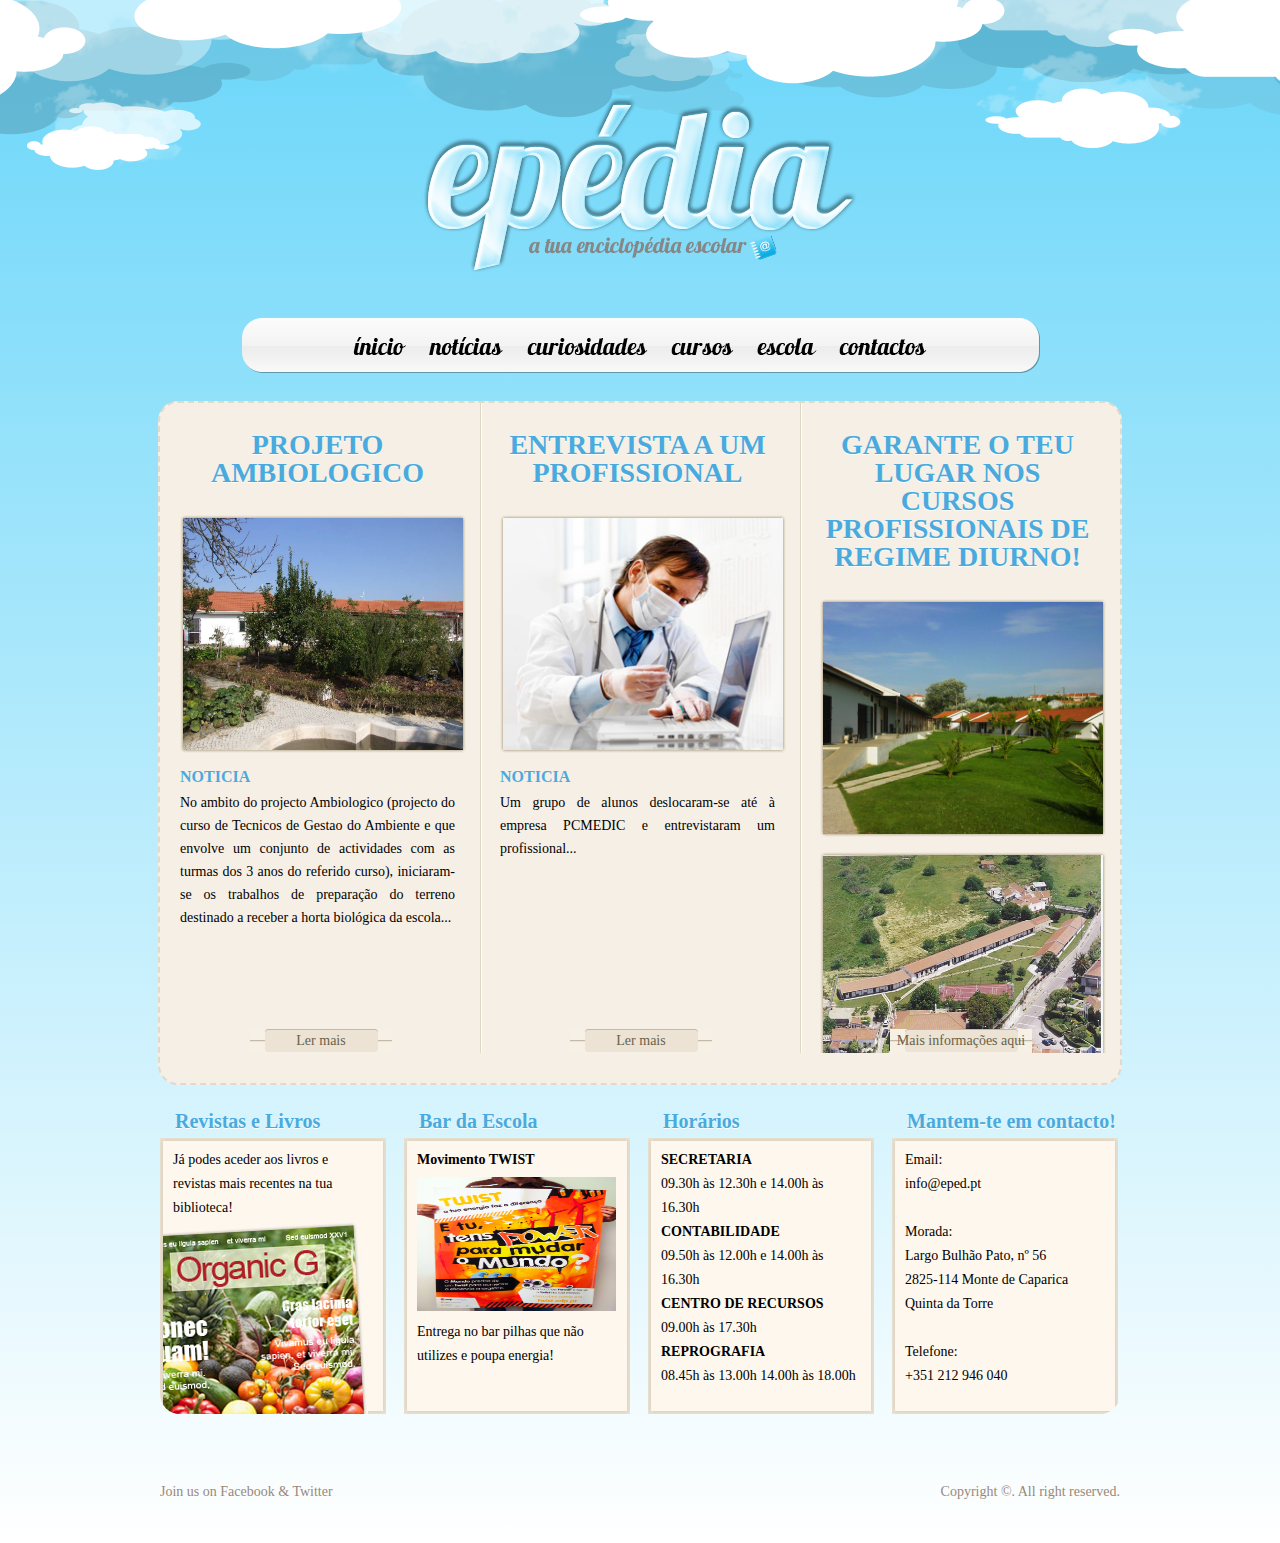
<file: index.html>
<!DOCTYPE html>
<!-- Website template by freewebsitetemplates.com -->
<html>
<head>
	<meta http-equiv="content-type" content="text/html; charset=iso-8859-1" />
	<title>epedia</title>
	<link rel="stylesheet" type="text/css" href="css/style.css" />
	<!--[if IE 7]>
		<link rel="stylesheet" type="text/css" href="css/ie7.css" />
	<![endif]-->
</head>
<body>
	<div id="page">
		<div id="header">
			<div>
			<center><br><br><img src="images/logo.png" alt="Logo" /></center>
			</div>
			<ul>
				<a href="index.html"><img src="images/1.png"></a><a href="noticias.html"><img src="images/2.png"></a><a href="curiosidades.html"><img src="images/3.png"></a><a href="blog.html"><img src="images/4.png"></a><a href="about.html"><img src="images/5.png"></a><a href="contact.html"><img src="images/6.png"></a>
			</ul>
		</div>
		<div id="body">
			<ul>
				<li>
					<h1><a href="organic.html">Projeto Ambiologico</a></h1>
					<div>
						<a href="organic.html"><img src="images/organic.jpg" alt="Image" width="280" height="232" /></a>
					</div>
					<span>Noticia</span>
					<p>No ambito do projecto Ambiologico (projecto do curso de Tecnicos de Gestao do Ambiente e que envolve um conjunto de actividades com as turmas dos 3 anos do referido curso), iniciaram-se os trabalhos de prepara��o do terreno destinado a receber a horta biol�gica da escola...</p>
					<a href="noticias.html" class="readmore">Ler mais</a>
				</li>
				<li>
					<h1><a href="tips.html">Entrevista a um Profissional</a></h1>
					<div>
						<a href="noticias.html"><img src="images/pc.jpg" alt="Image" width="280" height="232"/></a>
					</div>
					<span>Noticia</span>
					<p>Um grupo de alunos deslocaram-se at� � empresa PCMEDIC e entrevistaram um profissional...</p>
					<a href="noticias.html" class="readmore">Ler mais</a>
				</li>
				<li>
					<h1><a href="index.html">Garante o teu lugar nos cursos profissionais de regime diurno!</a></h1>
					<div>
						<a href="index.html"><img src="images/2.jpg" alt="Image" width="280" height="232"/></a>
					</div>
					<div>
						<a href="index.html"><img src="images/Escola1.jpg" alt="Image" width="280" height="232" /></a>
					</div>
					<a href="noticias.html" class="readmore">Mais informa��es aqui</a>
				</li>
			</ul>
		</div>
		<div id="footer">
			<ul>
				<li>
					<h3>Revistas e Livros</h3>
					<div id="magazine">
						<p>J� podes aceder aos livros e revistas mais recentes na tua biblioteca!</p>
						<a href="index.html"><img src="images/magazine.jpg" alt="Image" /></a>
					</div>
				</li>
				<li>
					<h3>Bar da Escola</h3>
					<div id="gallery">
						<b>Movimento TWIST</b>
						<a href="index.html"><img src="images/53.png" alt="Image" height="134" width="199"/></a>
						<p>Entrega no bar pilhas que n�o utilizes e poupa energia!</p>
						
					</div>
				</li>
				<li>
					<h3>Hor�rios</h3>
					<div>
						<b>SECRETARIA</b>
						<p>09.30h �s 12.30h e 14.00h �s 16.30h </p>
						<b>CONTABILIDADE</b>
						<p>09.50h �s 12.00h e 14.00h �s 16.30h </p>
						<b>CENTRO DE RECURSOS</b>
						<p>09.00h �s 17.30h</p>
						<b>REPROGRAFIA</b>
						<p>08.45h �s 13.00h 14.00h �s 18.00h </p>
					</div>
				</li>
				<li>
						<h3>Mantem-te em contacto!</h3>
					<div>
						<p>Email:<br />info@eped.pt<br /><br /></p>
						<p>Morada: <br />Largo Bulh�o Pato, n� 56<br />2825-114 Monte de Caparica<br />Quinta da Torre<br /><br /></p>
						<p>Telefone: <br /> +351 212 946 040</p>
					</div>
				</li>
			</ul>
			<div>
				<p class="connect">Join us on <a href="http://facebook.com/freewebsitetemplates" target="_blank">Facebook</a> &amp; <a href="http://twitter.com/fwtemplates" target="_blank">Twitter</a></p>
				<p class="footnote">Copyright &copy;. All right reserved.</p>
			</div>
		</div>
	</div>
</body>
</html>
</file>
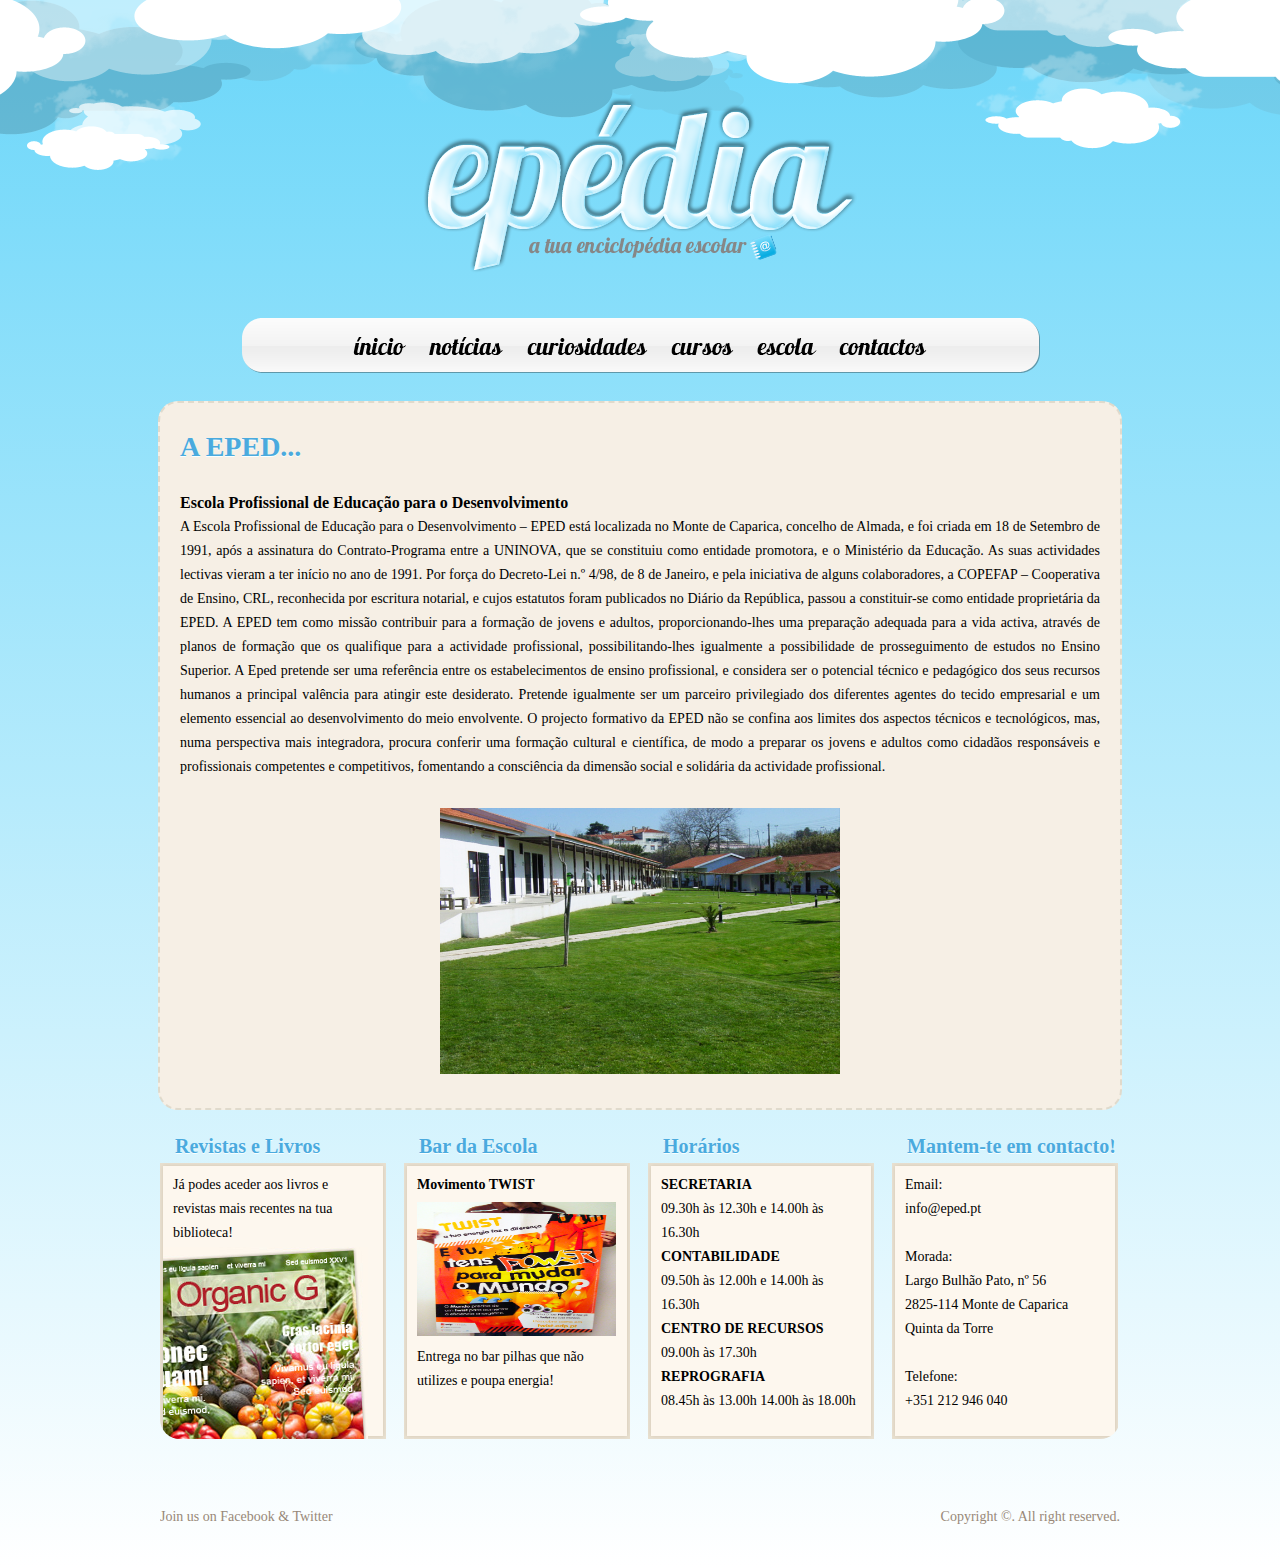
<file: about.html>
<!DOCTYPE html>
<!-- Website template by freewebsitetemplates.com -->
<html>
<head>
	<meta charset="iso-8859-1" />
	<title>epedia</title>
	<link rel="stylesheet" type="text/css" href="css/style.css" />
	<!--[if IE 7]>
		<link rel="stylesheet" type="text/css" href="css/ie7.css" />
	<![endif]-->
</head>
<body>
	<div id="page">
		<div id="header">
			<div>
			<center><br><br><img src="images/logo.png" alt="Logo" /></center>
			</div>
			<ul>
				<a href="index.html"><img src="images/1.png"></a><a href="noticias.html"><img src="images/2.png"></a><a href="curiosidades.html"><img src="images/3.png"></a><a href="blog.html"><img src="images/4.png"></a><a href="about.html"><img src="images/5.png"></a><a href="contact.html"><img src="images/6.png"></a>
			</ul>
		</div>
		<div class="body">
			<h2>A EPED...</h2>
			<span>Escola Profissional de Educa��o para o Desenvolvimento</span>
<p>
A Escola Profissional de Educa��o para o Desenvolvimento � EPED est� localizada no Monte de Caparica, concelho de Almada, e foi criada em 18 de Setembro de 1991, ap�s a assinatura do Contrato-Programa entre a UNINOVA, que se constituiu como entidade promotora, e o Minist�rio da Educa��o. As suas actividades lectivas vieram a ter in�cio no ano de 1991.
Por for�a do Decreto-Lei n.� 4/98, de 8 de Janeiro, e pela iniciativa de alguns colaboradores, a COPEFAP � Cooperativa de Ensino, CRL, reconhecida por escritura notarial, e cujos estatutos foram publicados no Di�rio da Rep�blica, passou a constituir-se como entidade propriet�ria da EPED. 
A EPED tem como miss�o contribuir para a forma��o de jovens e adultos, proporcionando-lhes uma prepara��o adequada para a vida activa, atrav�s de planos de forma��o que os qualifique para a actividade profissional, possibilitando-lhes igualmente a possibilidade de prosseguimento de estudos no Ensino Superior. 
A Eped pretende ser uma refer�ncia entre os estabelecimentos de ensino profissional, e considera ser o potencial t�cnico e pedag�gico dos seus recursos humanos a principal val�ncia para atingir este desiderato.
Pretende igualmente ser um parceiro privilegiado dos diferentes agentes do tecido empresarial e um elemento essencial ao desenvolvimento do meio envolvente. 
O projecto formativo da EPED n�o se confina aos limites dos aspectos t�cnicos e tecnol�gicos, mas, numa perspectiva mais integradora, procura conferir uma forma��o cultural e cient�fica, de modo a preparar os jovens e adultos como cidad�os respons�veis e profissionais competentes e competitivos, fomentando a consci�ncia da dimens�o social e solid�ria da actividade profissional.

</p>
<center><img src="images/4.jpg" alt="Image" width="400" height="266"></center>

			</div>
			<div id="footer">
			<ul>
				<li>
					<h3>Revistas e Livros</h3>
					<div id="magazine">
						<p>J� podes aceder aos livros e revistas mais recentes na tua biblioteca!</p>
						<a href="index.html"><img src="images/magazine.jpg" alt="Image" /></a>
					</div>
				</li>
				<li>
					<h3>Bar da Escola</h3>
					<div id="gallery">
						<b>Movimento TWIST</b>
						<a href="index.html"><img src="images/53.png" alt="Image" height="134" width="199"/></a>
						<p>Entrega no bar pilhas que n�o utilizes e poupa energia!</p>
						
					</div>
				</li>
				<li>
					<h3>Hor�rios</h3>
					<div>
						<b>SECRETARIA</b>
						<p>09.30h �s 12.30h e 14.00h �s 16.30h </p>
						<b>CONTABILIDADE</b>
						<p>09.50h �s 12.00h e 14.00h �s 16.30h </p>
						<b>CENTRO DE RECURSOS</b>
						<p>09.00h �s 17.30h</p>
						<b>REPROGRAFIA</b>
						<p>08.45h �s 13.00h 14.00h �s 18.00h </p>
					</div>
				</li>
				<li>
						<h3>Mantem-te em contacto!</h3>
					<div>
						<p>Email:<br />info@eped.pt<br /><br /></p>
						<p>Morada: <br />Largo Bulh�o Pato, n� 56<br />2825-114 Monte de Caparica<br />Quinta da Torre<br /><br /></p>
						<p>Telefone: <br /> +351 212 946 040</p>
					</div>
				</li>
			</ul>
			<div>
				<p class="connect">Join us on <a href="http://facebook.com/freewebsitetemplates" target="_blank">Facebook</a> &amp; <a href="http://twitter.com/fwtemplates" target="_blank">Twitter</a></p>
				<p class="footnote">Copyright &copy;. All right reserved.</p>
			</div>
		</div>
	</div>
</body>
</html>
</file>
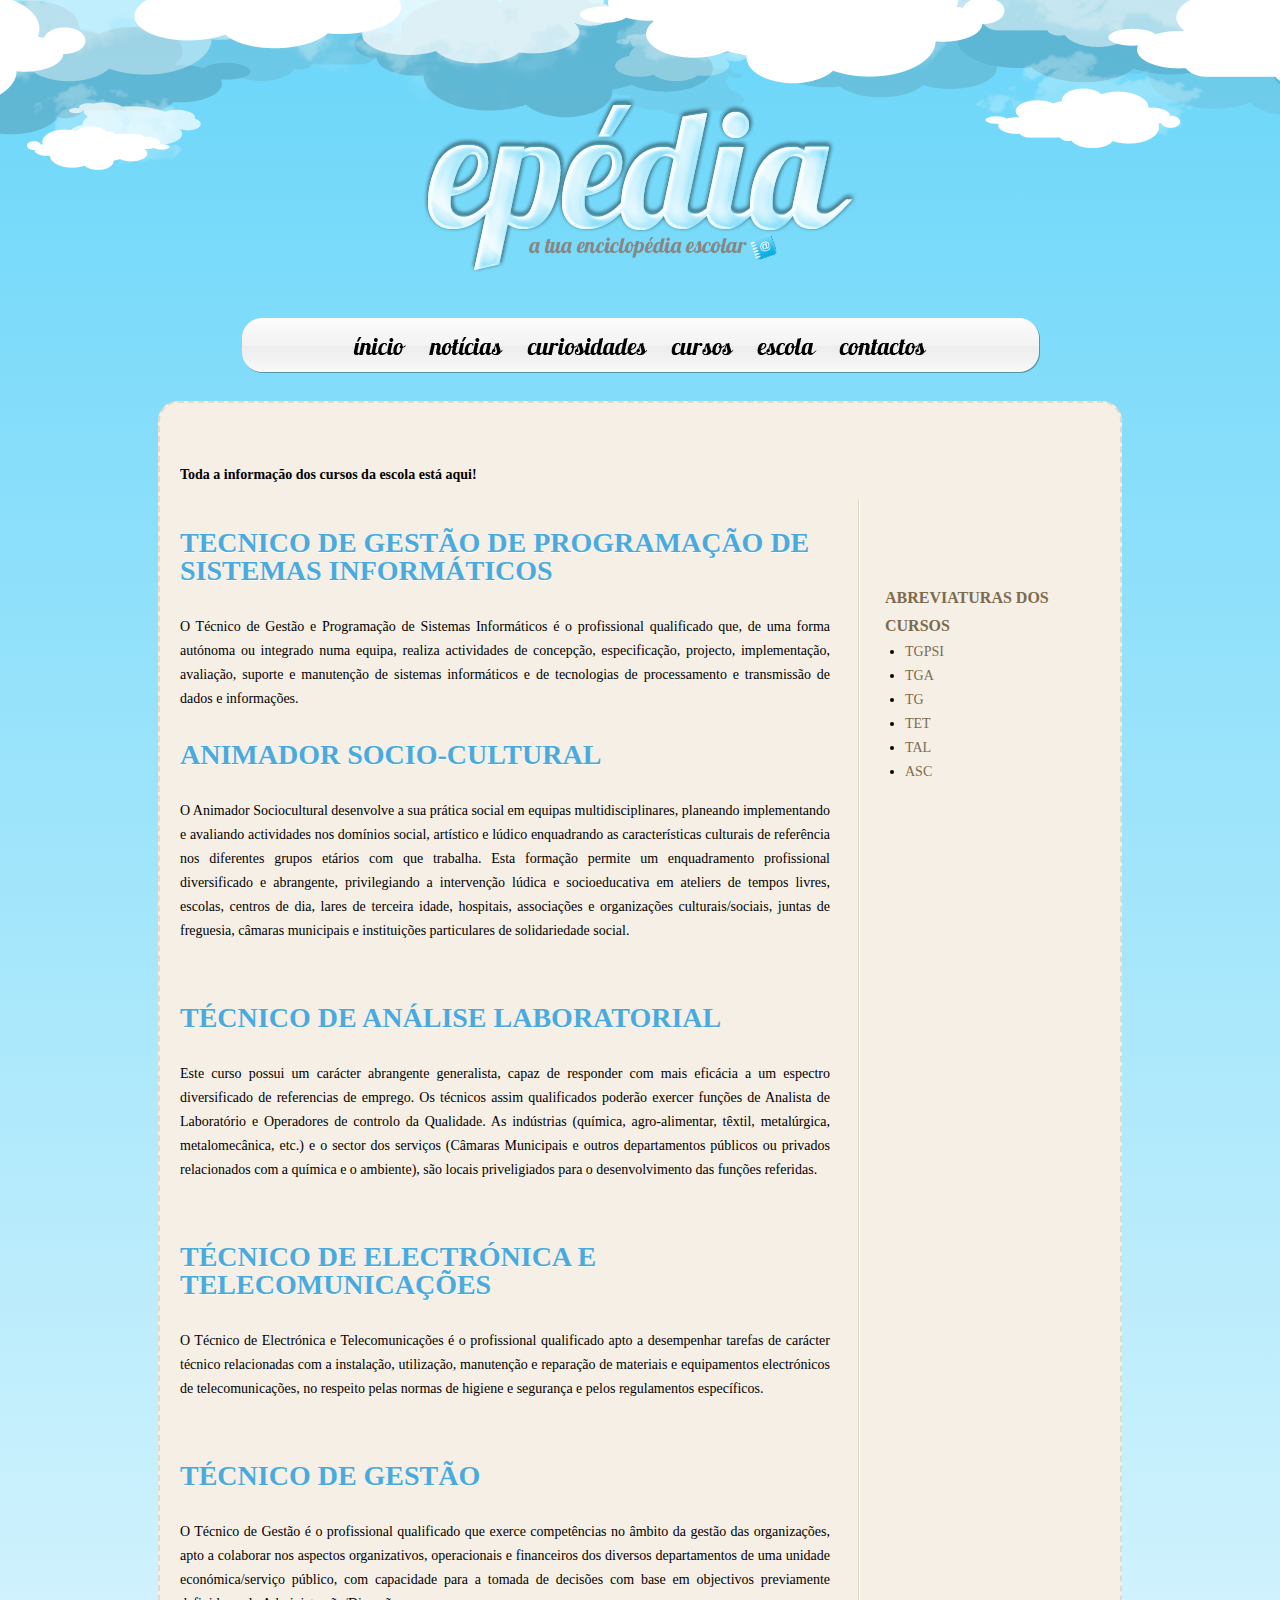
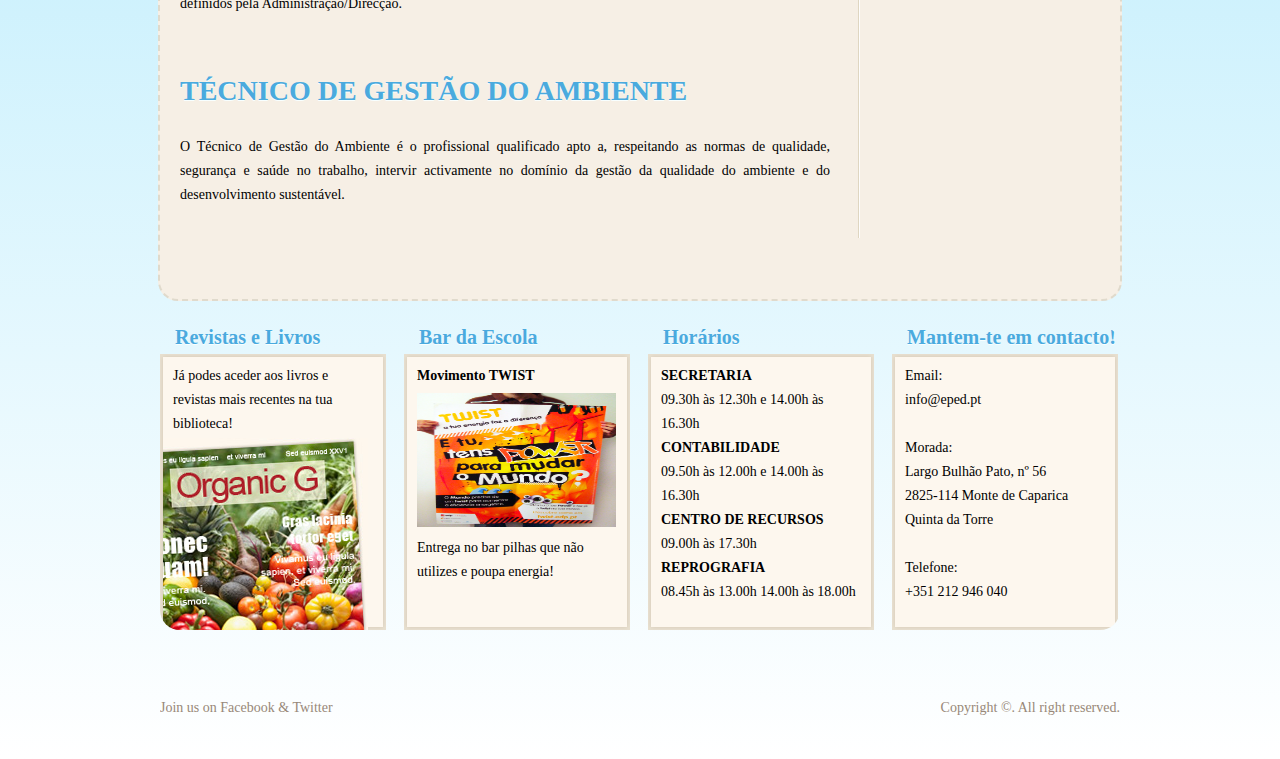
<file: blog.html>
<!DOCTYPE html>
<!-- Website template by freewebsitetemplates.com -->
<html>
<head>
	<meta charset="iso-8859-1" />
	<title>epedia</title>
	<link rel="stylesheet" type="text/css" href="css/style.css" />
	<!--[if IE 7]>
		<link rel="stylesheet" type="text/css" href="css/ie7.css" />
	<![endif]-->
</head>
<body>
	<div id="page">
		<div id="header">
			<div>
			<center><br><br><img src="images/logo.png" alt="Logo" /></center>
			</div>
			<ul>
				<a href="index.html"><img src="images/1.png"></a><a href="noticias.html"><img src="images/2.png"></a><a href="curiosidades.html"><img src="images/3.png"></a><a href="blog.html"><img src="images/4.png"></a><a href="about.html"><img src="images/5.png"></a><a href="contact.html"><img src="images/6.png"></a>
			</ul>
		</div>
		<div class="body">
			<div id="blog">
			<br><br><br><br>
			<b>Toda a informa��o dos cursos da escola est� aqui!</b><br><br>
			<div class="article">
			<h2> Tecnico de Gest�o de Programa��o de Sistemas Inform�ticos </h2>
			<p>O T�cnico de Gest�o e Programa��o de Sistemas Inform�ticos � o profissional qualificado que, de uma forma aut�noma ou integrado numa equipa, realiza actividades de concep��o, especifica��o, projecto, implementa��o, avalia��o, suporte e manuten��o de sistemas inform�ticos e de tecnologias de processamento e transmiss�o de dados e informa��es.</p>
			
				<div class="article">
					<h2>Animador Socio-Cultural</h2>
					<p>O Animador Sociocultural desenvolve a sua pr�tica social em equipas multidisciplinares, planeando implementando e avaliando actividades nos dom�nios social, art�stico e l�dico enquadrando as caracter�sticas culturais de refer�ncia nos diferentes grupos et�rios com que trabalha.
						Esta forma��o permite um enquadramento profissional diversificado e abrangente, privilegiando a interven��o l�dica e socioeducativa em ateliers de tempos livres, escolas, centros de dia, lares de terceira idade, hospitais, associa��es e organiza��es culturais/sociais, juntas de freguesia, c�maras municipais e institui��es particulares de solidariedade social.</p>					</div>


				<div class="article">
				<h2>T�cnico de An�lise Laboratorial</h2>
					<p>Este curso possui um car�cter abrangente generalista, capaz de responder com mais efic�cia a um espectro diversificado de referencias de emprego. Os t�cnicos assim qualificados poder�o exercer fun��es de Analista de Laborat�rio e Operadores de controlo da Qualidade.
					As ind�strias (qu�mica, agro-alimentar, t�xtil, metal�rgica, metalomec�nica, etc.) e o sector dos servi�os (C�maras Municipais e outros departamentos p�blicos ou privados relacionados com a qu�mica e o ambiente), s�o locais priveligiados para o desenvolvimento das fun��es referidas.</p>
				</div>	
				
				
					<div class="article">
				<h2>T�cnico de Electr�nica e Telecomunica��es</h2>
					<p>O T�cnico de Electr�nica e Telecomunica��es � o profissional qualificado apto a desempenhar tarefas de car�cter t�cnico relacionadas com a instala��o, utiliza��o, manuten��o e repara��o de materiais e equipamentos electr�nicos de telecomunica��es, no respeito pelas normas de higiene e seguran�a e pelos regulamentos espec�ficos.</p>
				</div>	
				
				
					<div class="article">
				<h2>T�cnico de Gest�o</h2>
<p>O T�cnico de Gest�o � o profissional qualificado que exerce compet�ncias no �mbito da gest�o das organiza��es, apto a colaborar nos aspectos organizativos, operacionais e financeiros dos diversos departamentos de uma unidade econ�mica/servi�o p�blico, com capacidade para a tomada de decis�es com base em objectivos previamente definidos pela Administra��o/Direc��o.</p>				</div>	
				
				
					<div class="article">
				<h2>T�cnico de Gest�o do Ambiente</h2>
<p>O T�cnico de Gest�o do Ambiente � o profissional qualificado apto a, respeitando as normas de qualidade, seguran�a e sa�de no trabalho, intervir activamente no dom�nio da gest�o da qualidade do ambiente e do desenvolvimento sustent�vel.</p>				</div>	
</div>
				
				<div class="sidebar">
					<h2>Abreviaturas dos Cursos</h2>
					<ul>
						<li><a href="index.html">TGPSI</a></li>
						<li><a href="index.html">TGA</a></li>
						<li><a href="index.html">TG</a></li>
						<li><a href="index.html">TET</a></li>
						<li><a href="index.html">TAL</a></li>
						<li><a href="index.html">ASC</a></li>
					</ul>
					
				</div>
			</div>
		</div>
			<div id="footer">
			<ul>
				<li>
					<h3>Revistas e Livros</h3>
					<div id="magazine">
						<p>J� podes aceder aos livros e revistas mais recentes na tua biblioteca!</p>
						<a href="index.html"><img src="images/magazine.jpg" alt="Image" /></a>
					</div>
				</li>
				<li>
					<h3>Bar da Escola</h3>
					<div id="gallery">
						<b>Movimento TWIST</b>
						<a href="index.html"><img src="images/53.png" alt="Image" height="134" width="199"/></a>
						<p>Entrega no bar pilhas que n�o utilizes e poupa energia!</p>
						
					</div>
				</li>
				<li>
					<h3>Hor�rios</h3>
					<div>
						<b>SECRETARIA</b>
						<p>09.30h �s 12.30h e 14.00h �s 16.30h </p>
						<b>CONTABILIDADE</b>
						<p>09.50h �s 12.00h e 14.00h �s 16.30h </p>
						<b>CENTRO DE RECURSOS</b>
						<p>09.00h �s 17.30h</p>
						<b>REPROGRAFIA</b>
						<p>08.45h �s 13.00h 14.00h �s 18.00h </p>
					</div>
				</li>
				<li>
						<h3>Mantem-te em contacto!</h3>
					<div>
						<p>Email:<br />info@eped.pt<br /><br /></p>
						<p>Morada: <br />Largo Bulh�o Pato, n� 56<br />2825-114 Monte de Caparica<br />Quinta da Torre<br /><br /></p>
						<p>Telefone: <br /> +351 212 946 040</p>
					</div>
				</li>
			</ul>
			<div>
				<p class="connect">Join us on <a href="http://facebook.com/freewebsitetemplates" target="_blank">Facebook</a> &amp; <a href="http://twitter.com/fwtemplates" target="_blank">Twitter</a></p>
				<p class="footnote">Copyright &copy;. All right reserved.</p>
			</div>
		</div>
	</div>
</body>
</html>
</file>
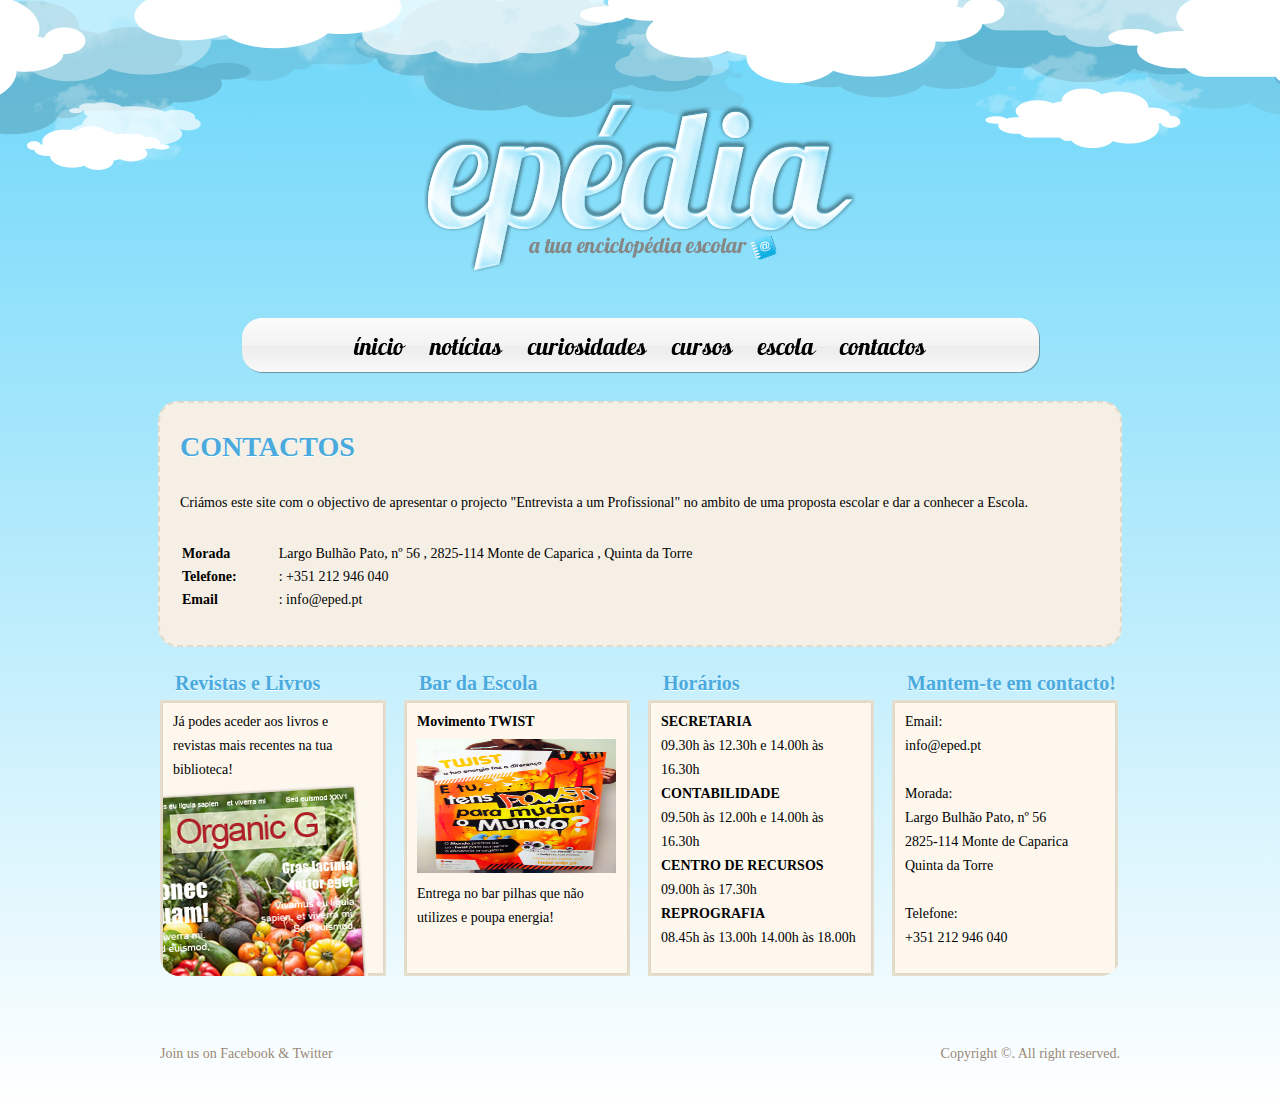
<file: contact.html>
<!DOCTYPE html>
<!-- Website template by freewebsitetemplates.com -->
<html>
<head>
	<meta charset="iso-8859-1" />
	<title>epedia</title>
	<link rel="stylesheet" type="text/css" href="css/style.css" />
	<!--[if IE 7]>
		<link rel="stylesheet" type="text/css" href="css/ie7.css" />
	<![endif]-->
</head>
<body>
	<div id="page">
	<div id="header">
			<div>
			<center><br><br><img src="images/logo.png" alt="Logo" /></center>
			</div>
			<ul>
				<a href="index.html"><img src="images/1.png"></a><a href="noticias.html"><img src="images/2.png"></a><a href="curiosidades.html"><img src="images/3.png"></a><a href="blog.html"><img src="images/4.png"></a><a href="about.html"><img src="images/5.png"></a><a href="contact.html"><img src="images/6.png"></a>
			</ul>
		</div>
		<div class="body">
			<h2>Contactos</h2>
			<p> Cri�mos este site com o objectivo de apresentar o projecto "Entrevista a um Profissional" no ambito de uma proposta escolar e dar a conhecer a Escola.</p>
			<table>
				<tr>
					<td><b>Morada</b></td>
					<td>Largo Bulh�o Pato, n� 56 , 2825-114 Monte de Caparica , Quinta da Torre</td>
				</tr>
				<tr>
					<td><b>Telefone:</b></td>
					<td>: +351 212 946 040</td>
				</tr>
				<tr>
					<td><b>Email</b></td>
					<td>: info@eped.pt</td>
				</tr>
			</table>
		</div>
			<div id="footer">
			<ul>
				<li>
					<h3>Revistas e Livros</h3>
					<div id="magazine">
						<p>J� podes aceder aos livros e revistas mais recentes na tua biblioteca!</p>
						<a href="index.html"><img src="images/magazine.jpg" alt="Image" /></a>
					</div>
				</li>
				<li>
					<h3>Bar da Escola</h3>
					<div id="gallery">
						<b>Movimento TWIST</b>
						<a href="index.html"><img src="images/53.png" alt="Image" height="134" width="199"/></a>
						<p>Entrega no bar pilhas que n�o utilizes e poupa energia!</p>
						
					</div>
				</li>
				<li>
					<h3>Hor�rios</h3>
					<div>
						<b>SECRETARIA</b>
						<p>09.30h �s 12.30h e 14.00h �s 16.30h </p>
						<b>CONTABILIDADE</b>
						<p>09.50h �s 12.00h e 14.00h �s 16.30h </p>
						<b>CENTRO DE RECURSOS</b>
						<p>09.00h �s 17.30h</p>
						<b>REPROGRAFIA</b>
						<p>08.45h �s 13.00h 14.00h �s 18.00h </p>
					</div>
				</li>
				<li>
						<h3>Mantem-te em contacto!</h3>
					<div>
						<p>Email:<br />info@eped.pt<br /><br /></p>
						<p>Morada: <br />Largo Bulh�o Pato, n� 56<br />2825-114 Monte de Caparica<br />Quinta da Torre<br /><br /></p>
						<p>Telefone: <br /> +351 212 946 040</p>
					</div>
				</li>
			</ul>
			<div>
				<p class="connect">Join us on <a href="http://facebook.com/freewebsitetemplates" target="_blank">Facebook</a> &amp; <a href="http://twitter.com/fwtemplates" target="_blank">Twitter</a></p>
				<p class="footnote">Copyright &copy;. All right reserved.</p>
			</div>
		</div>
	</div>
</body>
</html>
</file>
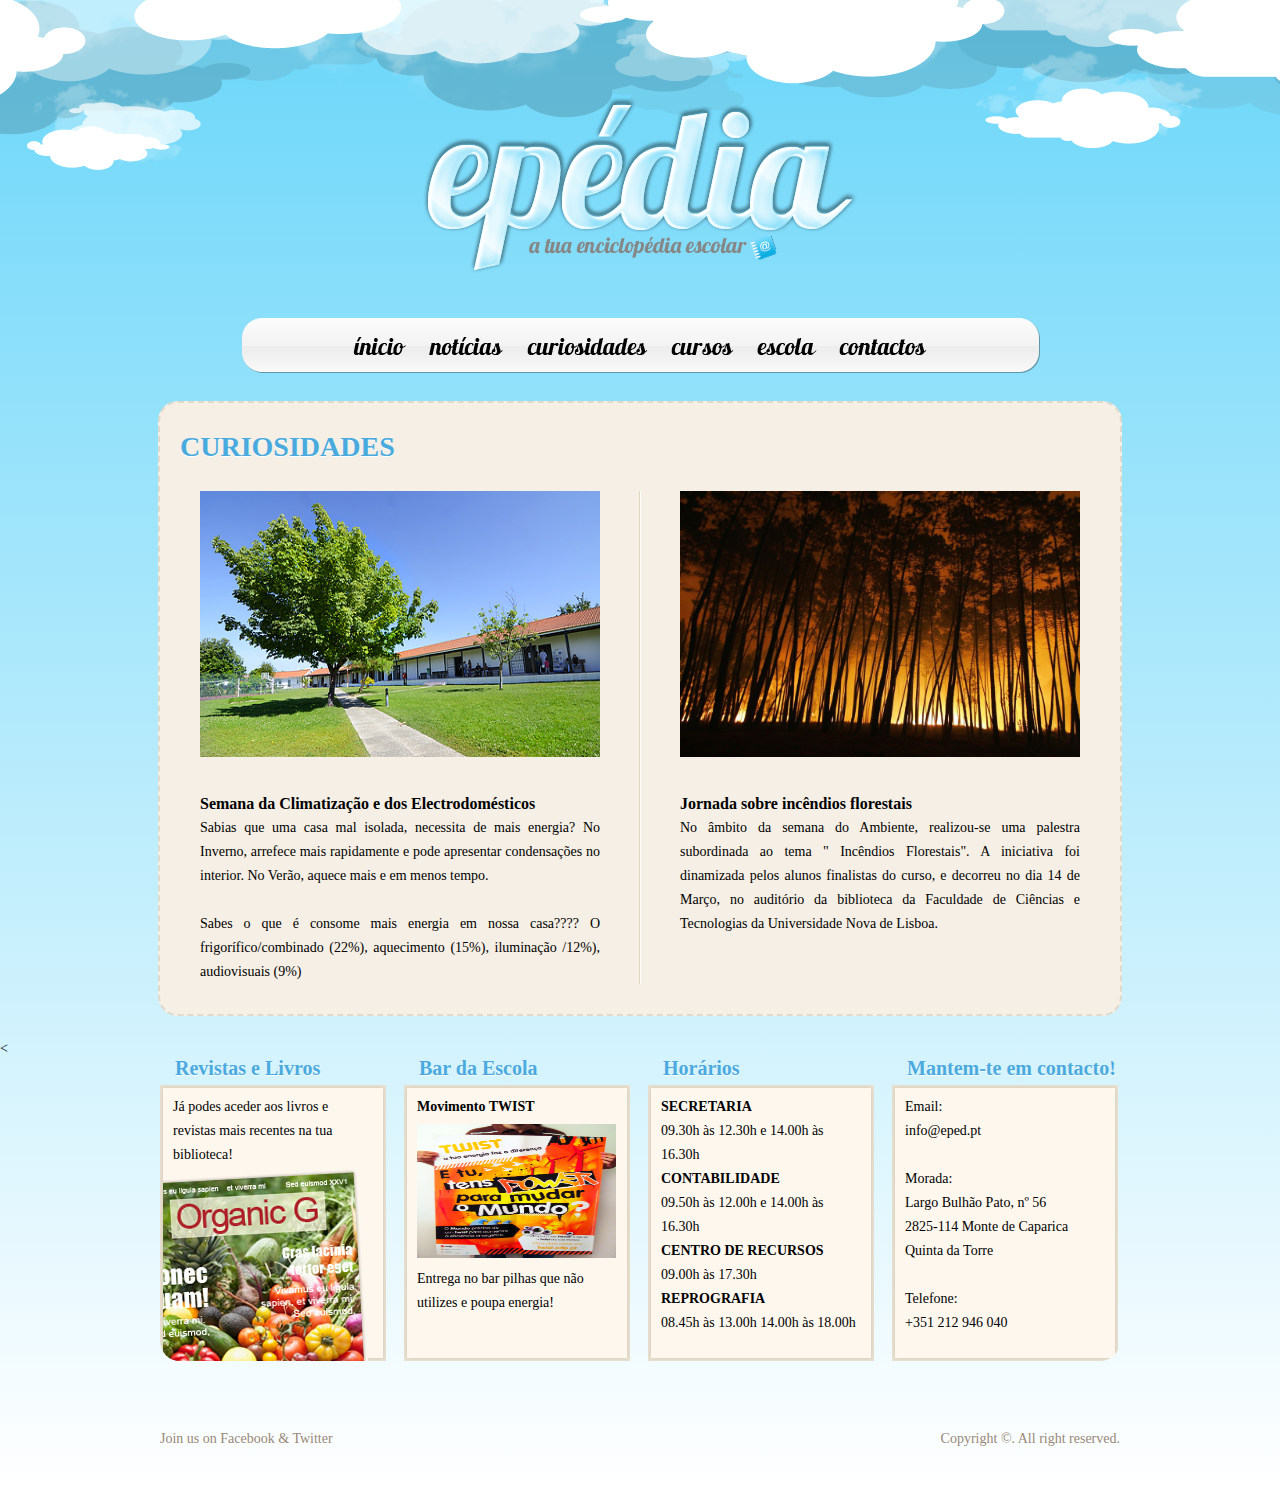
<file: curiosidades.html>
<!DOCTYPE html>
<!-- Website template by freewebsitetemplates.com -->
<html>
<head>
	<meta charset="iso-8859-1" />
	<title>epedia</title>
	<link rel="stylesheet" type="text/css" href="css/style.css" />
	<!--[if IE 7]>
		<link rel="stylesheet" type="text/css" href="css/ie7.css" />
	<![endif]-->
</head>
<body>
	<div id="page">
	<div id="header">
			<div>
			<center><br><br><img src="images/logo.png" alt="Logo" /></center>
			</div>
			<ul>
				<a href="index.html"><img src="images/1.png"></a><a href="noticias.html"><img src="images/2.png"></a><a href="curiosidades.html"><img src="images/3.png"></a><a href="blog.html"><img src="images/4.png"></a><a href="about.html"><img src="images/5.png"></a><a href="contact.html"><img src="images/6.png"></a>
			</ul>
		</div>
		<div class="body">
			<h2>Curiosidades</h2>
			<ul>
				<li>
					<a href="index.html"><img src="images/escola_1.jpg" alt="Image" width="400" height="266" /></a>
					
					<span> Semana da Climatiza��o e dos Electrodom�sticos </span>
					<p>
					Sabias que uma casa mal isolada, necessita de mais energia? No Inverno, arrefece mais rapidamente e pode apresentar condensa��es no interior. No Ver�o, aquece mais e em menos tempo.
					<br>
					<br>
					<p>
				Sabes o que � consome mais energia em nossa casa???? O frigor�fico/combinado (22%), aquecimento (15%), ilumina��o /12%), audiovisuais (9%)
				</p>
				</li>
				<li>
					<a href="index.html"><img src="images/123.jpg" alt="Image" width="400" height="266"/></a>
					<span>Jornada sobre inc�ndios florestais</span>
					<p>
					No �mbito da semana do  Ambiente, realizou-se uma palestra subordinada ao tema " Inc�ndios Florestais". A iniciativa foi dinamizada pelos alunos finalistas do curso, e decorreu no dia 14 de Mar�o, no audit�rio da biblioteca da Faculdade de Ci�ncias e Tecnologias da Universidade Nova de Lisboa.

					</p>
				</li>
			</ul>
		</div>
		<	<div id="footer">
			<ul>
				<li>
					<h3>Revistas e Livros</h3>
					<div id="magazine">
						<p>J� podes aceder aos livros e revistas mais recentes na tua biblioteca!</p>
						<a href="index.html"><img src="images/magazine.jpg" alt="Image" /></a>
					</div>
				</li>
				<li>
					<h3>Bar da Escola</h3>
					<div id="gallery">
						<b>Movimento TWIST</b>
						<a href="index.html"><img src="images/53.png" alt="Image" height="134" width="199"/></a>
						<p>Entrega no bar pilhas que n�o utilizes e poupa energia!</p>
						
					</div>
				</li>
				<li>
					<h3>Hor�rios</h3>
					<div>
						<b>SECRETARIA</b>
						<p>09.30h �s 12.30h e 14.00h �s 16.30h </p>
						<b>CONTABILIDADE</b>
						<p>09.50h �s 12.00h e 14.00h �s 16.30h </p>
						<b>CENTRO DE RECURSOS</b>
						<p>09.00h �s 17.30h</p>
						<b>REPROGRAFIA</b>
						<p>08.45h �s 13.00h 14.00h �s 18.00h </p>
					</div>
				</li>
				<li>
						<h3>Mantem-te em contacto!</h3>
					<div>
						<p>Email:<br />info@eped.pt<br /><br /></p>
						<p>Morada: <br />Largo Bulh�o Pato, n� 56<br />2825-114 Monte de Caparica<br />Quinta da Torre<br /><br /></p>
						<p>Telefone: <br /> +351 212 946 040</p>
					</div>
				</li>
			</ul>
			<div>
				<p class="connect">Join us on <a href="http://facebook.com/freewebsitetemplates" target="_blank">Facebook</a> &amp; <a href="http://twitter.com/fwtemplates" target="_blank">Twitter</a></p>
				<p class="footnote">Copyright &copy;. All right reserved.</p>
			</div>
		</div>
	</div>
</body>
</html>
</file>
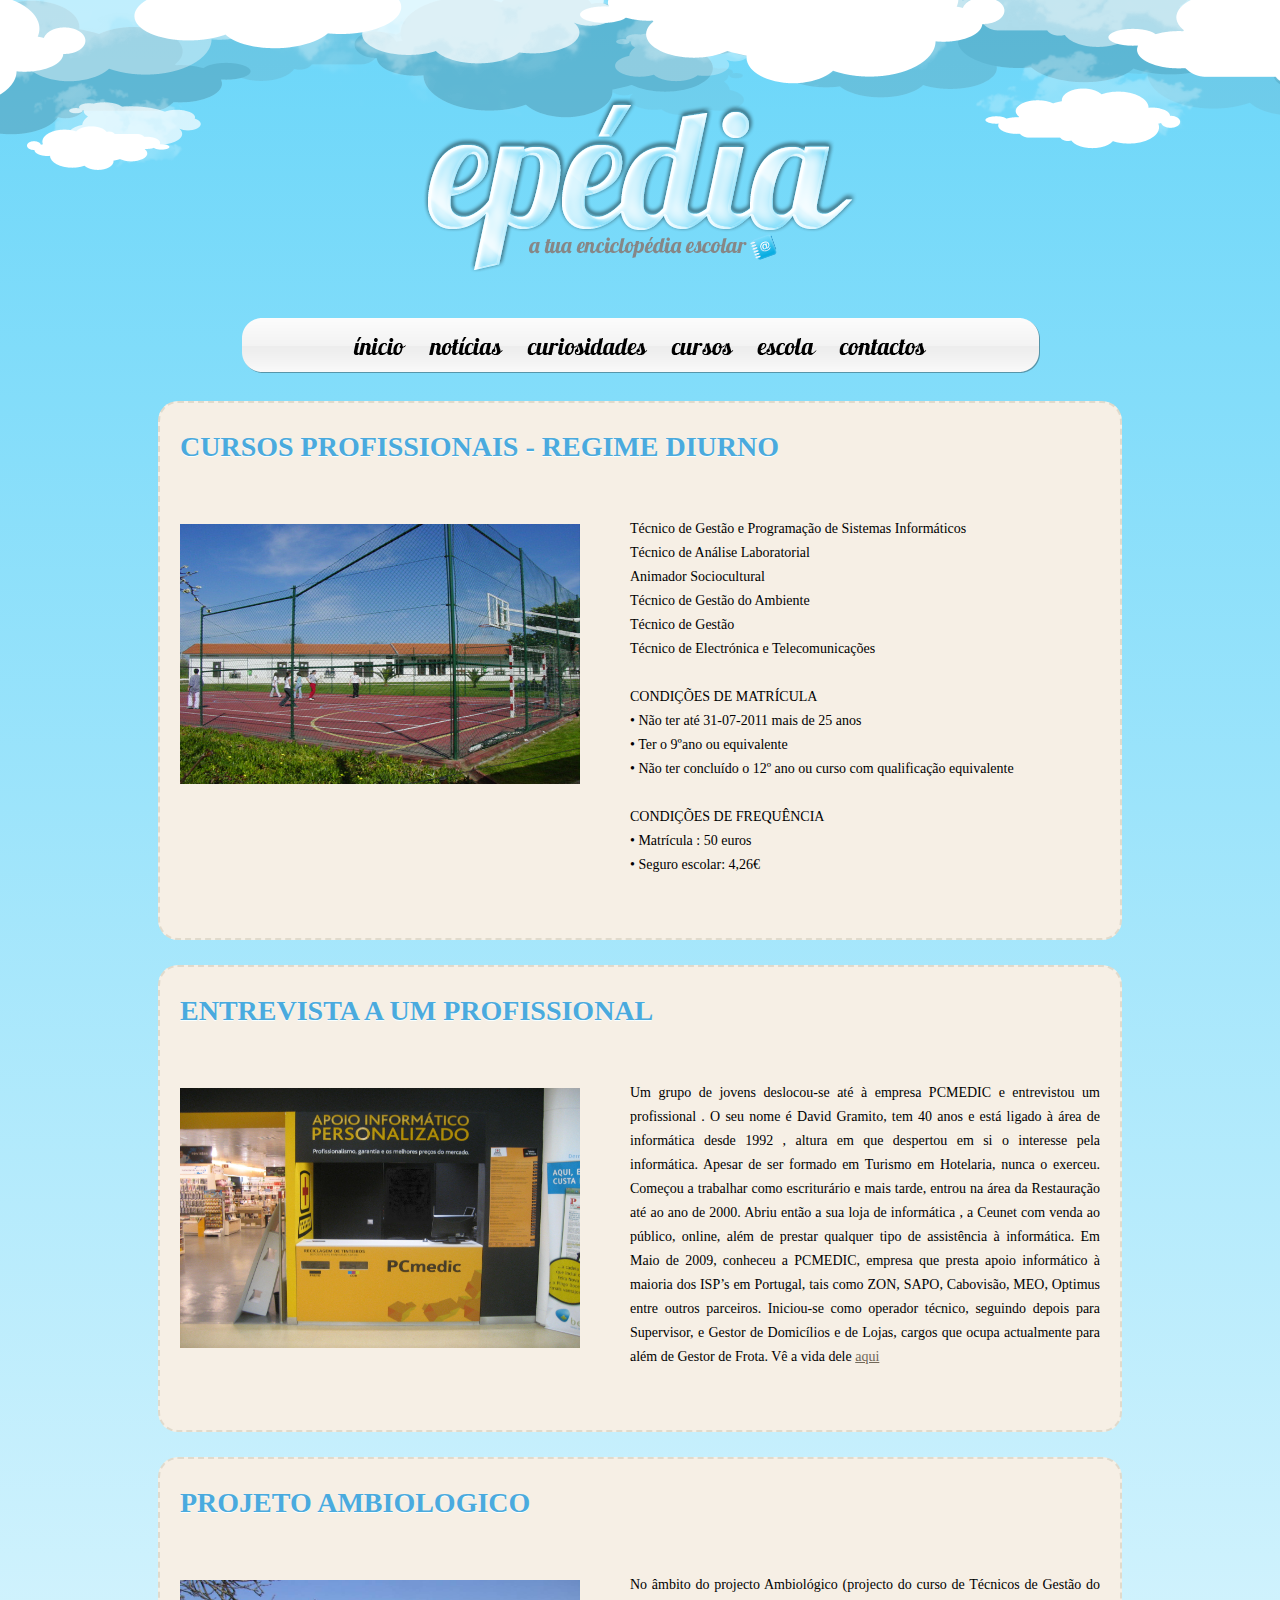
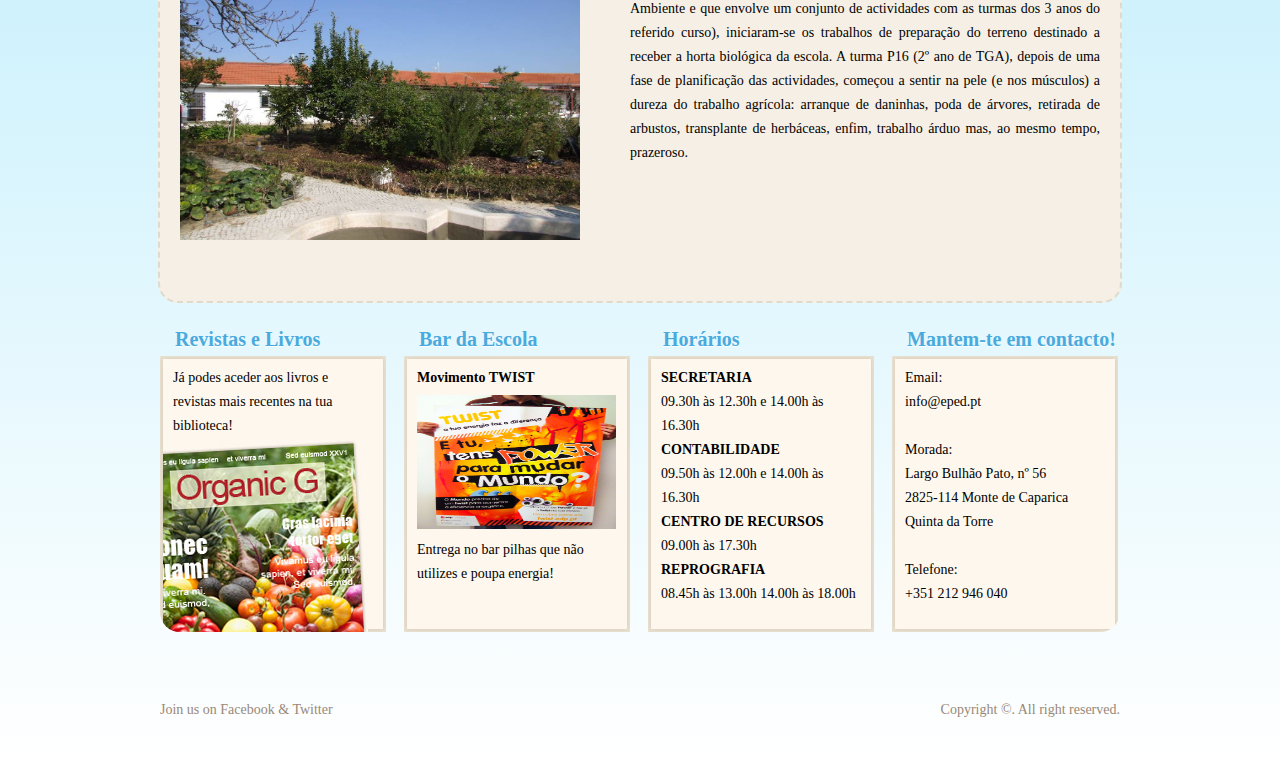
<file: noticias.html>
<!DOCTYPE html>
<!-- Website template by freewebsitetemplates.com -->
<html>
<head>
	<meta charset="iso-8859-1" />
	<title>epedia</title>
	<link rel="stylesheet" type="text/css" href="css/style.css" />
	<!--[if IE 7]>
		<link rel="stylesheet" type="text/css" href="css/ie7.css" />
	<![endif]-->
</head>
<body>
	<div id="page">
		<div id="header">
			<div>
			<center><br><br><img src="images/logo.png" alt="Logo" /></center>
			</div>
			<ul>
				<a href="index.html"><img src="images/1.png"></a><a href="noticias.html"><img src="images/2.png"></a><a href="curiosidades.html"><img src="images/3.png"></a><a href="blog.html"><img src="images/4.png"></a><a href="about.html"><img src="images/5.png"></a><a href="contact.html"><img src="images/6.png"></a>
			</ul>
		</div>
		
		<div class="body">
			<div>
			<h2>Cursos Profissionais - Regime Diurno</h2>
			<a href="index.html"><img src="images/3.jpg" alt="Image" width="400" height="260" /></a>
			<p>
			T�cnico de Gest�o e Programa��o de Sistemas Inform�ticos<br>
T�cnico de An�lise Laboratorial<br>
Animador Sociocultural<br>
T�cnico de Gest�o do Ambiente<br>
T�cnico de Gest�o<br>
T�cnico de Electr�nica e Telecomunica��es<br>
<br>
CONDI��ES DE MATR�CULA<br>
� N�o ter at� 31-07-2011 mais de 25 anos<br>
� Ter o 9�ano ou equivalente <br>
� N�o ter conclu�do o 12� ano ou curso com qualifica��o equivalente<br>
<br>
CONDI��ES DE FREQU�NCIA<br>
� Matr�cula : 50 euros<br>
� Seguro escolar: 4,26�
			
			
			</p>
			</div>
		</div>
		
		<div class="body">
			<div>
			<h2>Entrevista a um Profissional</h2>
			<a href="index.html"><img src="images/lol.jpg" alt="Image" width="400" height="260" /></a>
			<p>Um grupo de jovens deslocou-se at� � empresa PCMEDIC e entrevistou um profissional . O seu nome � David Gramito, tem 40 anos e est� ligado � �rea de inform�tica desde 1992 , altura em que despertou em si o interesse pela inform�tica. Apesar de ser formado em Turismo em Hotelaria, nunca o exerceu. Come�ou a trabalhar como escritur�rio e mais tarde, entrou na �rea da Restaura��o at� ao ano de 2000. Abriu ent�o a sua loja de inform�tica , a Ceunet com venda ao p�blico, online, al�m de prestar qualquer tipo de assist�ncia � inform�tica. Em Maio de 2009, conheceu a PCMEDIC, empresa que presta apoio inform�tico � maioria dos ISP�s em Portugal, tais como ZON, SAPO, Cabovis�o, MEO, Optimus entre outros parceiros. Iniciou-se como operador t�cnico, seguindo depois para Supervisor, e Gestor de Domic�lios e de Lojas, cargos que ocupa actualmente para al�m de Gestor de Frota. V� a vida dele <a href="tips.html">aqui</a></p>				
			</div>
		</div>
		<div class="body">
			<div>
			<h2>Projeto Ambiologico</h2>
			<a href="index.html"><img src="images/organic.jpg" alt="Image" width="400" height="260" /></a>
				<p>No �mbito do projecto Ambiol�gico (projecto do curso de T�cnicos de Gest�o do Ambiente e que envolve um conjunto de actividades com as turmas dos 3 anos do referido curso), iniciaram-se os trabalhos de prepara��o do terreno destinado a receber a horta biol�gica da escola. A turma P16 (2� ano de TGA), depois de uma fase de planifica��o das actividades, come�ou a sentir na pele (e nos m�sculos) a dureza do trabalho agr�cola: arranque de daninhas, poda de �rvores, retirada de arbustos, transplante de herb�ceas, enfim, trabalho �rduo mas, ao mesmo tempo, prazeroso.</p>
				</div>
		</div>
			<div id="footer">
			<ul>
				<li>
					<h3>Revistas e Livros</h3>
					<div id="magazine">
						<p>J� podes aceder aos livros e revistas mais recentes na tua biblioteca!</p>
						<a href="index.html"><img src="images/magazine.jpg" alt="Image" /></a>
					</div>
				</li>
				<li>
					<h3>Bar da Escola</h3>
					<div id="gallery">
						<b>Movimento TWIST</b>
						<a href="index.html"><img src="images/53.png" alt="Image" height="134" width="199"/></a>
						<p>Entrega no bar pilhas que n�o utilizes e poupa energia!</p>
						
					</div>
				</li>
				<li>
					<h3>Hor�rios</h3>
					<div>
						<b>SECRETARIA</b>
						<p>09.30h �s 12.30h e 14.00h �s 16.30h </p>
						<b>CONTABILIDADE</b>
						<p>09.50h �s 12.00h e 14.00h �s 16.30h </p>
						<b>CENTRO DE RECURSOS</b>
						<p>09.00h �s 17.30h</p>
						<b>REPROGRAFIA</b>
						<p>08.45h �s 13.00h 14.00h �s 18.00h </p>
					</div>
				</li>
				<li>
						<h3>Mantem-te em contacto!</h3>
					<div>
						<p>Email:<br />info@eped.pt<br /><br /></p>
						<p>Morada: <br />Largo Bulh�o Pato, n� 56<br />2825-114 Monte de Caparica<br />Quinta da Torre<br /><br /></p>
						<p>Telefone: <br /> +351 212 946 040</p>
					</div>
				</li>
			</ul>
			<div>
				<p class="connect">Join us on <a href="http://facebook.com/freewebsitetemplates" target="_blank">Facebook</a> &amp; <a href="http://twitter.com/fwtemplates" target="_blank">Twitter</a></p>
				<p class="footnote">Copyright &copy;. All right reserved.</p>
			</div>
		</div>
	</div>
</body>
</html>
</file>
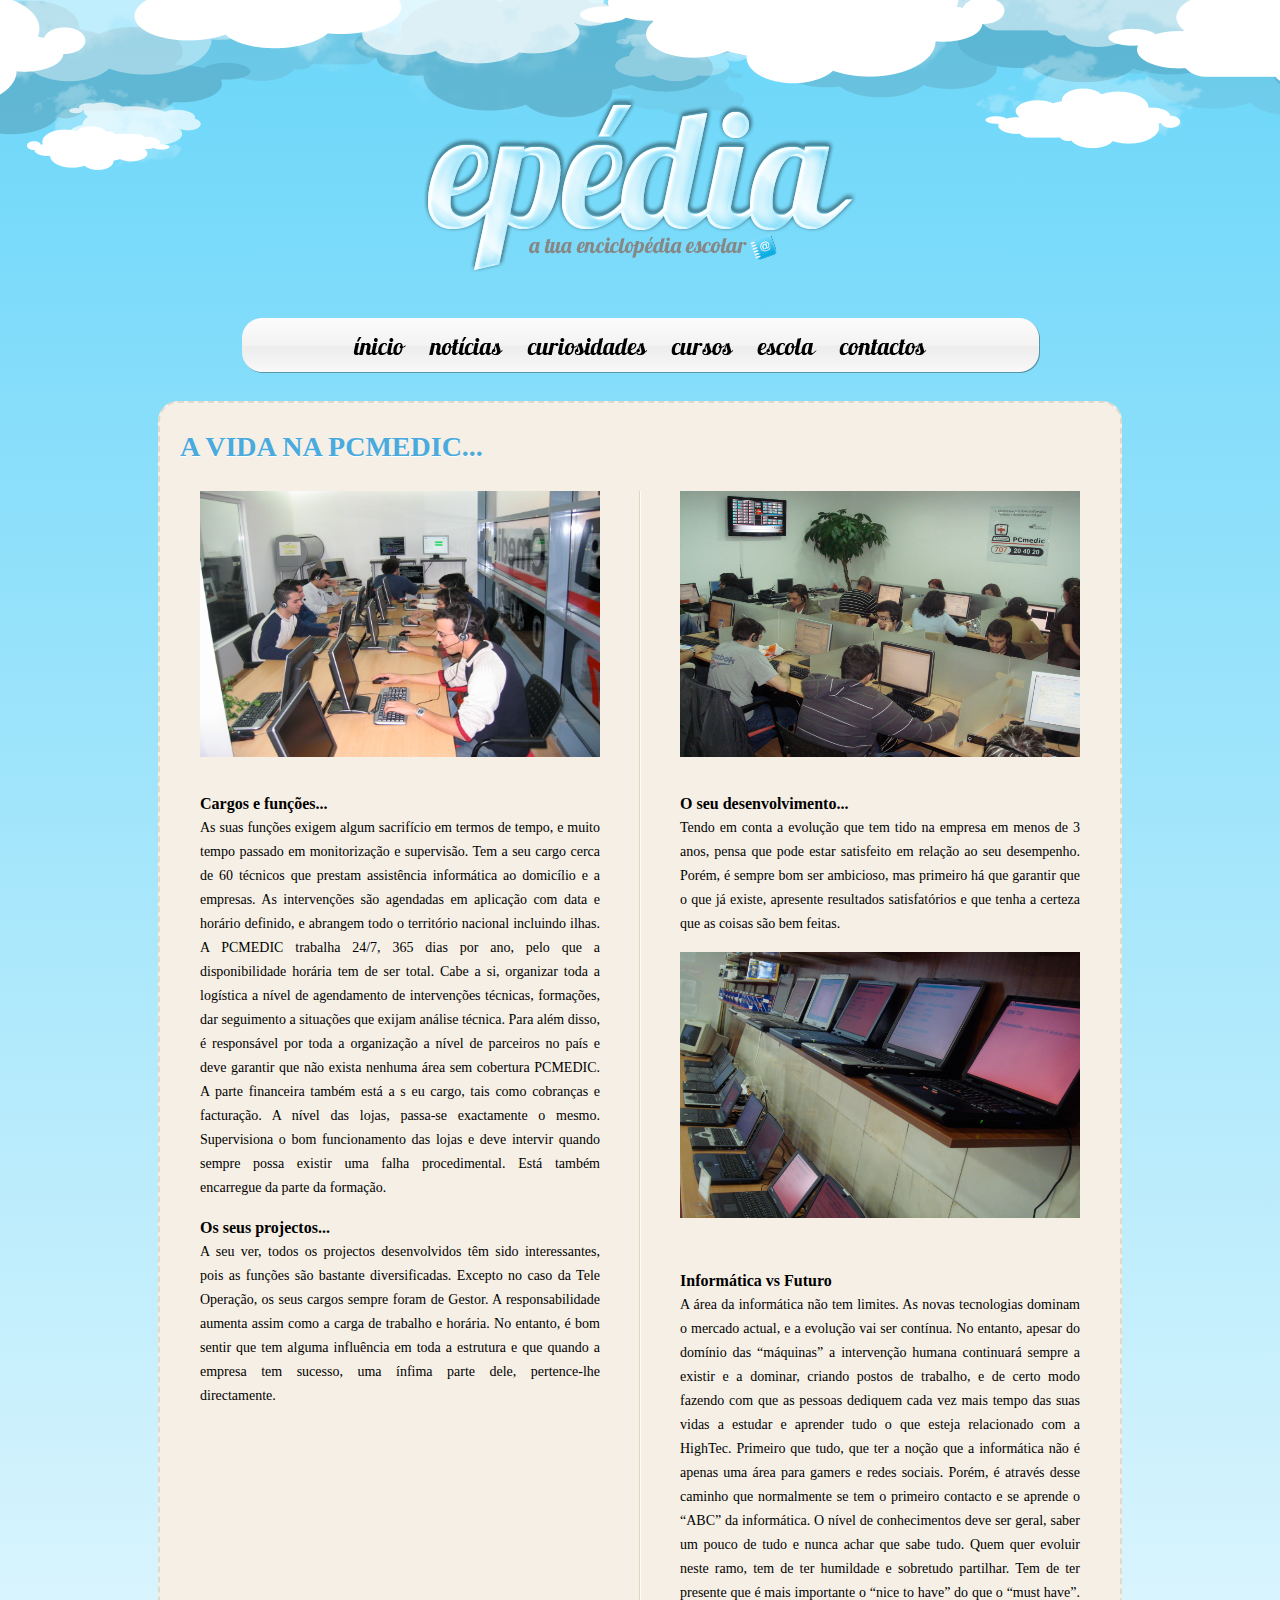
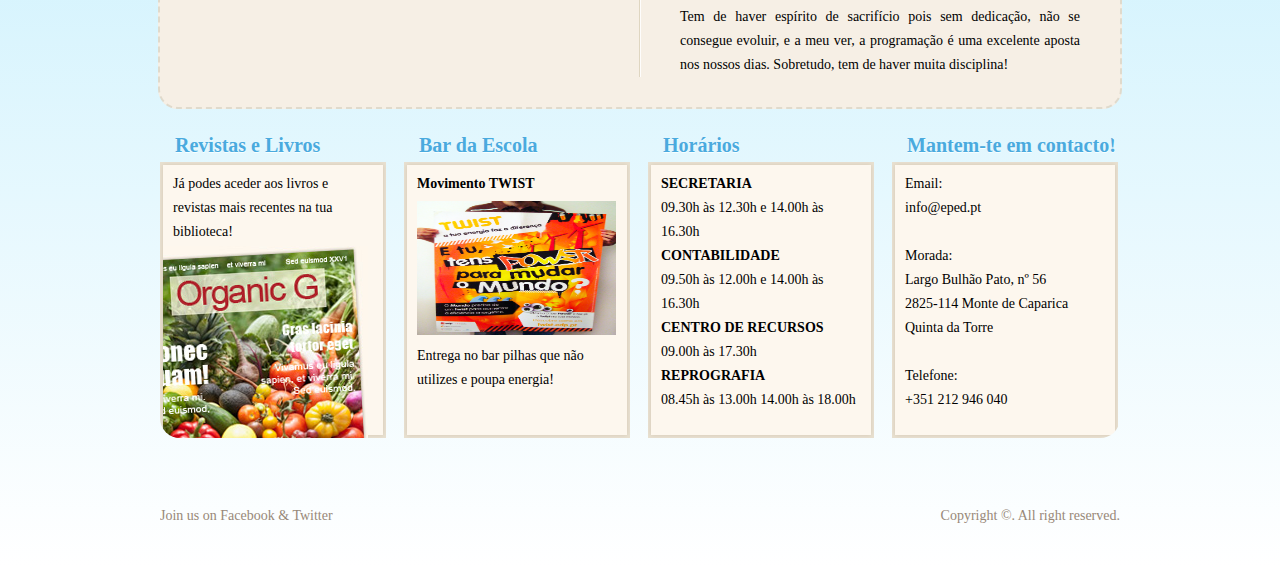
<file: tips.html>
<!DOCTYPE html>
<!-- Website template by freewebsitetemplates.com -->
<html>
<head>
	<meta charset="iso-8859-1" />
	<title>epedia</title>
	<link rel="stylesheet" type="text/css" href="css/style.css" />
	<!--[if IE 7]>
		<link rel="stylesheet" type="text/css" href="css/ie7.css" />
	<![endif]-->
</head>
<body>
	<div id="page">
		<div id="header">
			<div>
			<center><br><br><img src="images/logo.png" alt="Logo" /></center>
			</div>
			<ul>
				<a href="index.html"><img src="images/1.png"></a><a href="noticias.html"><img src="images/2.png"></a><a href="curiosidades.html"><img src="images/3.png"></a><a href="blog.html"><img src="images/4.png"></a><a href="about.html"><img src="images/5.png"></a><a href="contact.html"><img src="images/6.png"></a>
			</ul>
		</div>
		<div class="body">
			<h2>A vida na PCMEDIC...</h2>
			<ul>
				<li>
					<a href="index.html"><img src="images/fotospoc1.jpg" alt="Image" width="400" height="266" /></a>
					
					<span> Cargos e fun��es... </span>
					<p>As suas fun��es exigem algum sacrif�cio em termos de tempo, e muito tempo passado em monitoriza��o e supervis�o. Tem a seu cargo cerca de 60 t�cnicos que prestam assist�ncia inform�tica ao domic�lio e a empresas. As interven��es s�o agendadas em aplica��o com data e hor�rio definido, e abrangem todo o territ�rio nacional incluindo ilhas. A PCMEDIC trabalha 24/7, 365 dias por ano, pelo que a disponibilidade hor�ria tem de ser total. Cabe a si, organizar toda a log�stica a n�vel de agendamento de interven��es t�cnicas, forma��es, dar seguimento a situa��es que exijam an�lise t�cnica. Para al�m disso, � respons�vel por toda a organiza��o a n�vel de parceiros no pa�s e deve garantir que n�o exista nenhuma �rea sem cobertura PCMEDIC. A parte financeira tamb�m est� a s eu cargo, tais como cobran�as e factura��o.
					A n�vel das lojas, passa-se exactamente o mesmo. Supervisiona o bom funcionamento das lojas e deve intervir quando sempre possa existir uma falha procedimental. Est� tamb�m encarregue da parte da forma��o.
					</p>
					<br>
					<span> Os seus projectos...</span>
					<p>
					A seu ver, todos os projectos desenvolvidos t�m sido interessantes, pois as fun��es s�o bastante diversificadas. Excepto no caso da Tele Opera��o, os seus cargos sempre foram de Gestor. A responsabilidade aumenta assim como a carga de trabalho e hor�ria. No entanto, � bom sentir que tem alguma influ�ncia em toda a estrutura e que quando a empresa tem sucesso, uma �nfima parte dele, pertence-lhe directamente.
					</p>
				</li>
				<li>
					<a href="index.html"><img src="images/fotospoc2.jpg" alt="Image" width="400" height="266"/></a>
					<span>O seu desenvolvimento...</span>
					<p>
					
					Tendo em conta a evolu��o que tem tido na empresa em menos de 3 anos, pensa que pode estar satisfeito em rela��o ao seu desempenho. Por�m, � sempre bom ser ambicioso, mas primeiro h� que garantir que o que j� existe, apresente resultados satisfat�rios e que tenha a certeza que as coisas s�o bem feitas.
					</p>
					<br>
					<img src="images/retomaportateis.jpg" alt="Image" width="400" height="266"/>
					<br><br>
					
					
					<span> Inform�tica vs Futuro </span>
					<p>
					A �rea da inform�tica n�o tem limites. As novas tecnologias dominam o mercado actual, e a evolu��o vai ser cont�nua. No entanto, apesar do dom�nio das �m�quinas� a interven��o humana continuar� sempre a existir e a dominar, criando postos de trabalho, e de certo modo fazendo com que as pessoas dediquem cada vez mais tempo das suas vidas a estudar e aprender tudo o que esteja relacionado com a HighTec. Primeiro que tudo, que ter a no��o que a inform�tica n�o � apenas uma �rea para gamers e redes sociais. Por�m, � atrav�s desse caminho que normalmente se tem o primeiro contacto e se aprende o �ABC� da inform�tica. O n�vel de conhecimentos deve ser geral, saber um pouco de tudo e nunca achar que sabe tudo. Quem quer evoluir neste ramo, tem de ter humildade e sobretudo partilhar. Tem de ter presente que � mais importante o �nice to have� do que o �must have�.
Tem de haver esp�rito de sacrif�cio pois sem dedica��o, n�o se consegue evoluir, e a meu ver, a programa��o � uma excelente aposta nos nossos dias.
Sobretudo, tem de haver muita disciplina!

					
					</p>
				</li>
			</ul>
		</div>
			<div id="footer">
			<ul>
				<li>
					<h3>Revistas e Livros</h3>
					<div id="magazine">
						<p>J� podes aceder aos livros e revistas mais recentes na tua biblioteca!</p>
						<a href="index.html"><img src="images/magazine.jpg" alt="Image" /></a>
					</div>
				</li>
				<li>
					<h3>Bar da Escola</h3>
					<div id="gallery">
						<b>Movimento TWIST</b>
						<a href="index.html"><img src="images/53.png" alt="Image" height="134" width="199"/></a>
						<p>Entrega no bar pilhas que n�o utilizes e poupa energia!</p>
						
					</div>
				</li>
				<li>
					<h3>Hor�rios</h3>
					<div>
						<b>SECRETARIA</b>
						<p>09.30h �s 12.30h e 14.00h �s 16.30h </p>
						<b>CONTABILIDADE</b>
						<p>09.50h �s 12.00h e 14.00h �s 16.30h </p>
						<b>CENTRO DE RECURSOS</b>
						<p>09.00h �s 17.30h</p>
						<b>REPROGRAFIA</b>
						<p>08.45h �s 13.00h 14.00h �s 18.00h </p>
					</div>
				</li>
				<li>
						<h3>Mantem-te em contacto!</h3>
					<div>
						<p>Email:<br />info@eped.pt<br /><br /></p>
						<p>Morada: <br />Largo Bulh�o Pato, n� 56<br />2825-114 Monte de Caparica<br />Quinta da Torre<br /><br /></p>
						<p>Telefone: <br /> +351 212 946 040</p>
					</div>
				</li>
			</ul>
			<div>
				<p class="connect">Join us on <a href="http://facebook.com/freewebsitetemplates" target="_blank">Facebook</a> &amp; <a href="http://twitter.com/fwtemplates" target="_blank">Twitter</a></p>
				<p class="footnote">Copyright &copy;. All right reserved.</p>
			</div>
		</div>
	</div>
</body>
</html>
</file>
<file: css/style.css>
body {
	background: #e8e1d1;
	color: #000;
	font-family: Calibri;
	font-size: 14px;
	margin: 0;
	min-width: 960px;
	padding: 0;
}

a {
	outline: 0;
}

img {
	border: none;
}

p a {
	color: #706758;
}

p a:hover,
#body ul li a.readmore:hover,
#footer ul li div a.viewall:hover,
div.body span a:hover {
	color: #4aaade;
}

#page {	
	background: url(../images/123123.png) repeat-x center top , -webkit-gradient(linear, left bottom, left top, color-stop(0, #FFFFFF), color-stop(2, #6ad6f9));
	display: block;
	overflow: hidden;
	width: 100%;
}

#header {
	margin: 0 auto;
	width: 960px;
}

#header div {
	margin: 65px 0 0;
	text-align: center;
}

#header div a {
	display: block;
	margin: 0 auto;
	width: 320px;
}

#header ul {
	list-style: none;
	margin: 25px 0 0;
	overflow: hidden;
	padding: 0;
	text-align: center;
	text-transform: uppercase;
}

#header ul li {
	display: inline-block;
	height: 34px;
	margin: 0 5px;
	text-transform: uppercase;
}

#header ul li a {
background: #222 url(/images/alert-overlay.png) repeat-x;
	display: inline-block;
padding: 5px 10px 6px;
color: #fff;
text-decoration: none;
font-weight: bold;
line-height: 1;
-moz-border-radius: 5px;
-webkit-border-radius: 5px;
-moz-box-shadow: 0 1px 3px #999;
-webkit-box-shadow: 0 1px 3px #999;
text-shadow: 0 -1px 1px #222;
border-bottom: 1px solid #222;
position: relative;
cursor: pointer;
}

#header ul li a span {
background: #222 url(/images/alert-overlay.png) repeat-x;
display: inline-block;
padding: 5px 10px 6px;
color: #fff;
text-decoration: none;
font-weight: bold;
line-height: 1;
-moz-border-radius: 5px;
-webkit-border-radius: 5px;
-moz-box-shadow: 0 1px 3px #999;
-webkit-box-shadow: 0 1px 3px #999;
text-shadow: 0 -1px 1px #222;
border-bottom: 1px solid #222;
position: relative;
cursor: pointer;
}

#header ul li.current a,
#header ul li a:hover {
background: #222 url(/images/alert-overlay.png) repeat-x;
padding: 5px 10px 6px;
color: #fff;
text-decoration: none;
font-weight: bold;
line-height: 1;
-moz-border-radius: 5px;
-webkit-border-radius: 5px;
-moz-box-shadow: 0 1px 3px #999;
-webkit-box-shadow: 0 1px 3px #999;
border-bottom: 1px solid #222;
position: relative;
cursor: pointer;
}

#header ul li.current a span,
#header ul li a:hover span {
background: #fff;
padding: 5px 10px 6px;
color: #;
text-decoration: none;
font-weight: bold;
line-height: 1;
-moz-border-radius: 5px;
-webkit-border-radius: 5px;
-moz-box-shadow: 0 1px 3px #999;
-webkit-box-shadow: 0 1px 3px #999;
border-bottom: 1px solid #222;
position: relative;
cursor: pointer;
}

#body,
div.body {
	background: #f6efe5;
	border: 2px dashed #e0dacc;
	margin: 17px auto 25px;
	overflow: hidden;
	padding: 0 0 30px;
	width: 960px;
		border-radius: 20px;
	-moz-border-radius: 20px;
    -webkit-border-radius: 20px;
    -khtml-border-radius: 20px;
}

#body ul {
	list-style: none;
	margin: 0;
	overflow: hidden;
	padding: 0;
}

#body ul li {
	background: url(../images/border-vertical.gif) repeat-y;
	float: left;
	height: 650px;
	padding: 0 25px 0 20px;
	position: relative;
	width: 275px;
}

#body ul li:first-child {
	background: none;
}

#body ul li h1 {
	font-family: Calibri;
	font-size: 28px;
	line-height: 28px;
	margin: 0;
	padding: 28px 0;
}

#body ul li h1 a {
	color: #4aaade;
	display: block;
	text-align: center;
	text-decoration: none;
	text-transform: uppercase;
	text-shadow: 0 1px #f8ffff;
}

#body ul li h1 a:hover {
	color: #999999;
}

#body ul li div {
	background: url(../images/frame.gif) no-repeat;
	height: 238px;
	margin: 0 0 15px;
	width: 286px;
}

#body ul li a img  {	
	display: block;	
	padding: 3px;
}

#body ul li span {
	color: #4aaade;
	display: block;
	font-size: 16px;
	font-family: Calibri;
	font-weight: bold;
	padding: 0 0 5px;
	text-transform: uppercase;
}

#body ul li p {
	line-height: 23px;
	margin: 0;
	padding: 0;
	text-align: justify;
}

#body ul li a.readmore {
	background: url(../images/bg-readmore.gif) no-repeat;
	color: #69614a;
	display: block;
	height: 24px;
	line-height: 24px;
	position: absolute;
	left: 90px;
	bottom: 0;
	text-decoration: none;
	text-align: center;
	width: 142px;
}

div.body {
	padding: 30px 20px;
	width: 920px;
}

div.body h2 {
	color: #4aaade;
	display: block;
	font-family: Calibri;
    font-size: 28px;
    line-height: 28px;
    margin: 0;
    padding: 0 0 30px;
	text-shadow: 0 1px #F8FFFF;
    text-transform: uppercase;
}

div.body span,
div.body h3 {
	display: block;
	font-family: Times New Roman,Times,serif;
	font-size: 16px;
	font-weight: bold;
	line-height: 24px;
	margin: 0;
}

div.body span a,
div.body h3 a {
	color: #706758;
	text-decoration: none;
}

div.body span a:hover {
	text-decoration: underline;
}

div.body span b {
	font-weight: normal;
	text-transform: uppercase;
}

div.body div {
	margin: 0 0 31px;
	overflow: hidden;
}

div.body div#blog {
	margin: -30px 0 0;
}

div.body div#blog div.article {
	background: url(../images/border-vertical.gif) repeat-y right top;
	float: left;
	padding: 30px 30px 0 0;
	width: 650px;
}

div.body div#blog div.article p {
	float: none;
	margin: 0;
	width: auto;
}

div.body div#blog div.sidebar {
	float: right;
	padding: 55px 0 0;
	width: 215px;
} 

div.body div#blog div.sidebar h2 {
	color: #7C6B4F;
	font-size: 16px;
	padding: 30px 0 0;
	text-shadow: none;
}
 
div.body div#blog div.sidebar ul {
	background: none;
	list-style: disc outside;
	overflow: visible;
}

div.body div#blog div.sidebar ul li {
	float: none;
	line-height: 24px;
}

div.body div#blog div.sidebar ul li:first-child  {
	float: none;
}

div.body div#blog div.sidebar ul li a {
	color: #7C6B4F;
	text-decoration: none;
}

div.body div#blog div.sidebar ul li a:hover {
	text-decoration: underline;
}

div.body div img {
	float: left;
	margin: 33px 0 0;
}

div.body div p {
	float: right;
	line-height: 24px;
	margin: 26px 0 0;
	padding: 0;
	text-align: justify;
	width: 470px;
}

div.body p {
	line-height: 24px;
	margin: 0 0 29px;
	text-align: justify;
}

div.body table tr td{
	padding: 0 40px 5px 0;
}

div.body ul {
	background: url(../images/border-vertical.gif) repeat-y center top;
	list-style: none;
	margin: 0;
	overflow: hidden;
	padding: 0;
}

div.body ul li {
	float: right;
	margin: 0 20px;
	width: 400px;
}

div.body ul li:first-child {
	float: left;
}

div.body ul li img {
	margin: 0 0 31px;
}

div.body ul li p {
	margin: 0;
}

div.body ul li span {
	line-height: 24px;
}

div.body ul li ul {
	background: none;
	list-style: disc outside;
	margin: 0;
	padding: 0 0 30px 15px;
}

div.body ul li ul li {
	float: none;
	margin: 0;
	padding: 0 0 0 5px;
	width: auto;
}

div.body ul li ul li:first-child {
	float: none;
}

#footer {
	height: 433px;
}

#footer ul {
	list-style: none;
	margin: 0 auto 25px;
	overflow: hidden;
	padding: 0;
	width: 960px;
			border-radius: 20px;
	-moz-border-radius: 20px;
    -webkit-border-radius: 20px;
    -khtml-border-radius: 20px;
}

#footer ul li {
	float: left;
	margin: 0 0 0 18px;
	width: 226px;
}

#footer ul li:first-child {
	margin: 0;
}

#footer ul li h3 {
	color: #4aaade;
	font-family: Calibri;
	font-size: 20px;
	margin: 0 0 5px;
	text-indent: 15px;
	text-shadow: 0 1px #F8FFFF;
}

#footer ul li div {
	background: url(../images/bg-footer-item.gif) no-repeat;
	height: 266px;
	margin: 0;
	padding: 10px 0 0;
	position: relative;
	width: 226px;
}

#footer ul li div#magazine img {
	margin: 2px 0 0 3px;
}

#footer ul li div#gallery img {
	margin: 5px 13px;
}

#footer ul li div p,
#footer ul li div b,
#footer ul li div span {
	font-family: Calibri;
	line-height: 24px;
	margin: 0;
	padding: 0 13px;
			border-radius: 20px;
	-moz-border-radius: 20px;
    -webkit-border-radius: 20px;
    -khtml-border-radius: 20px;
}

#footer ul li div a {
	display: block;
}

#footer ul li div span {
	font-size: 12px;
}

#footer ul li div a.viewall {
	color: #a29c8e;
	display: block;
	font-size: 12px;
	padding: 0 13px 10px;
	position: absolute;
	bottom: 0;
	right: 0;
	text-decoration: none;
	text-align: right;
}

#footer ul li div b {
	display: block;
}

#footer div {
	margin: 70px auto 0;
	overflow: hidden;
	width: 960px;
}

#footer div p {
	font-family: Calibri;
	margin: 0;
}

#footer div p a {
	color: #988878;
	text-decoration: none;
}

#footer div p a:hover {
	color: #988878;
	text-decoration: underline;
}

#footer div p.connect {
	float: left;
	color: #988878;
}

#footer div p.footnote {
	float: right;
	color: #988878;
}
</file>
<file: css/ie7.css>
/* Website template by freewebsitetemplates.com */

#header ul li {
	display: inline;
}

#header ul li a, 
#header ul li a span,
#header ul li a:hover,
#header ul li a:hover span {
	display: inline-block;
}
</file>
